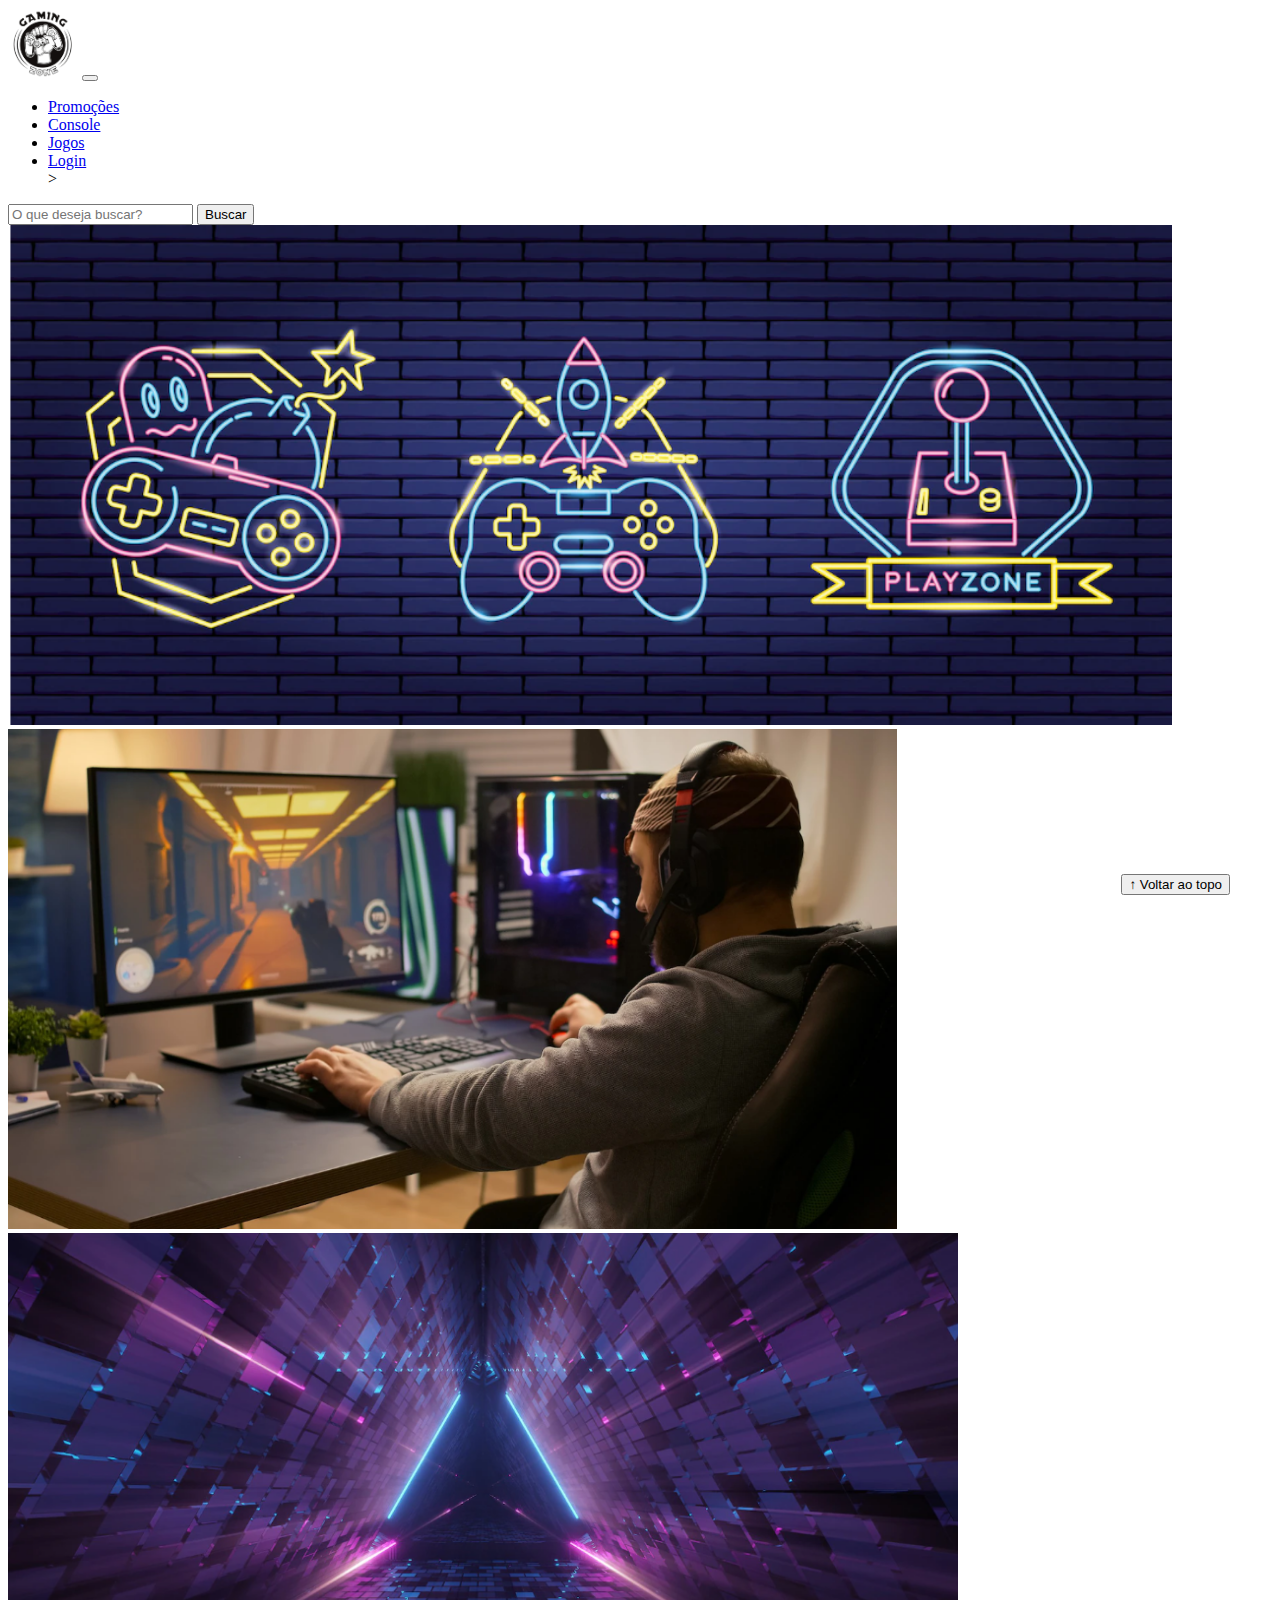
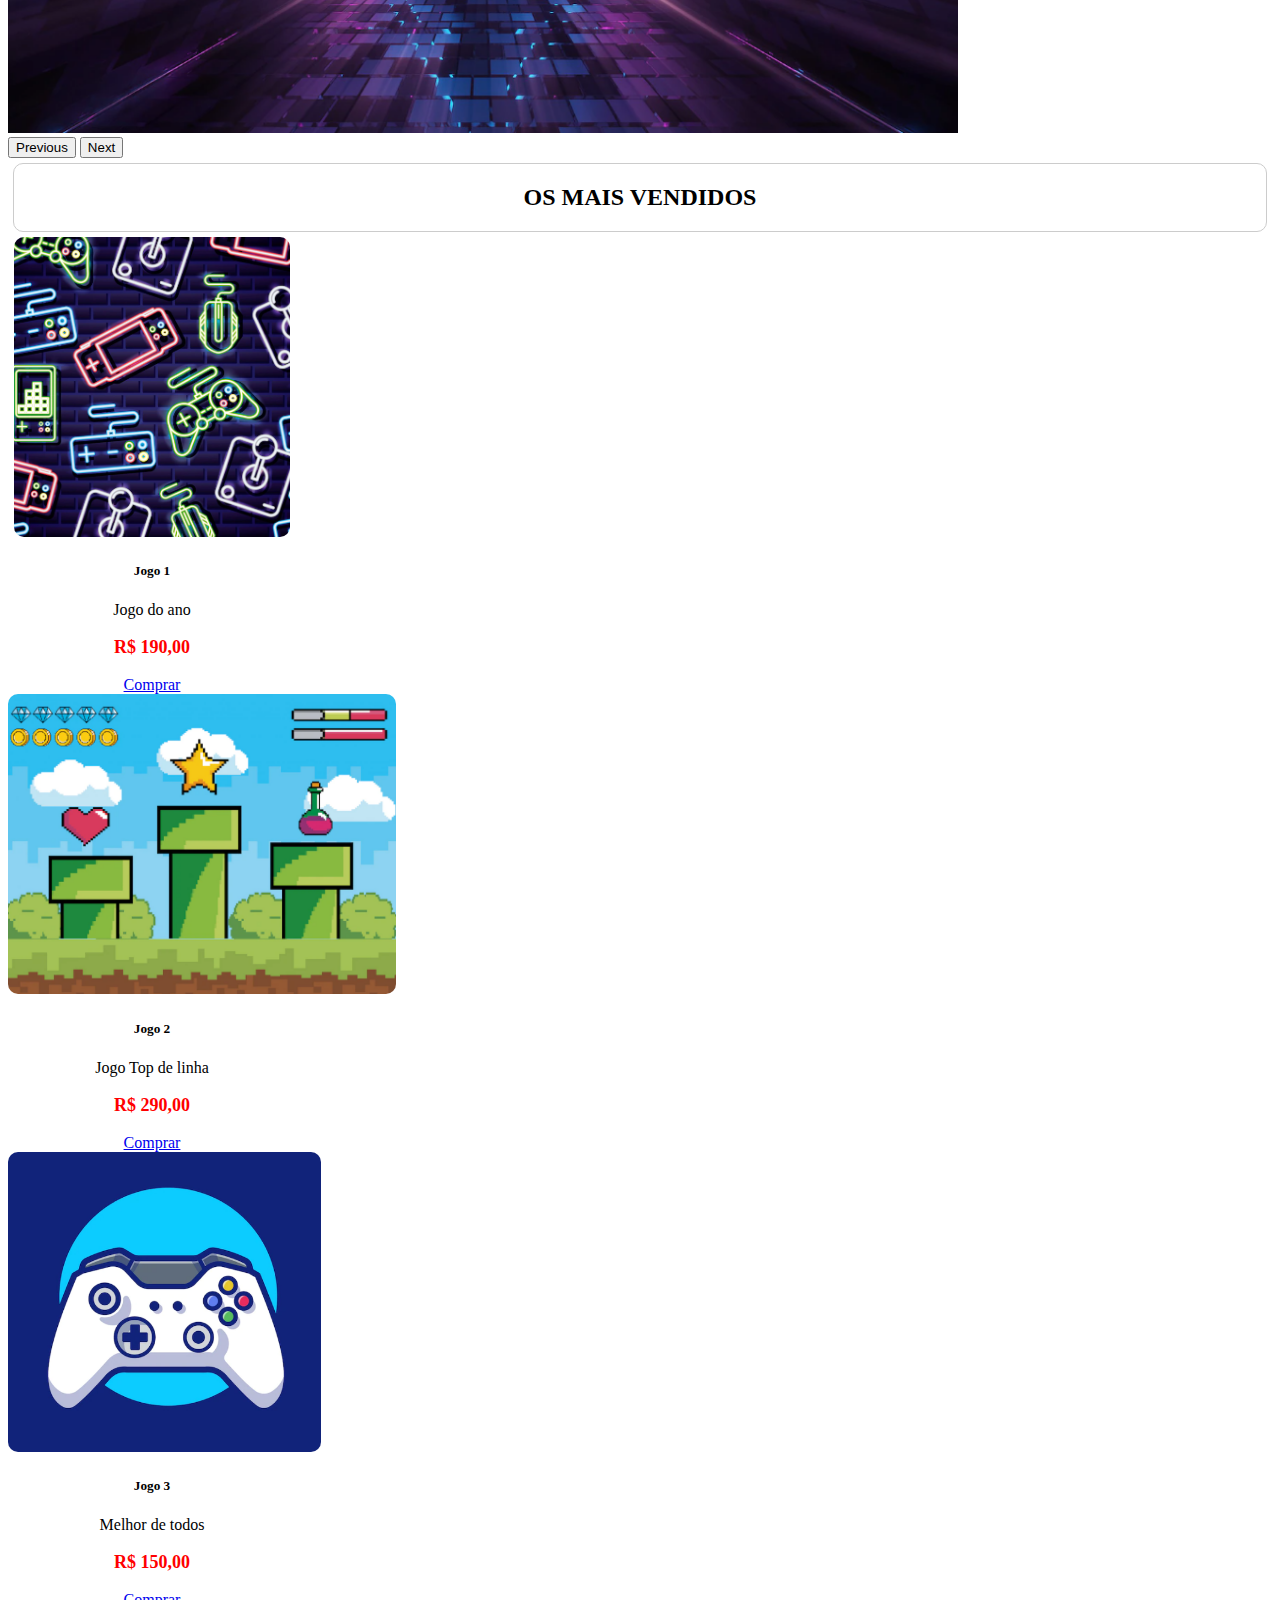
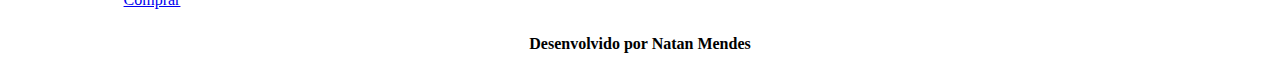
<file: index.html>
<!DOCTYPE html>
<html lang="pt-br">

<head>
  <meta charset="UTF-8">
  <meta http-equiv="X-UA-Compatible" content="IE=edge">
  <meta name="viewport" content="width=device-width, initial-scale=1.0">
  <title>LH Games</title>

  <link href="https://cdn.jsdelivr.net/npm/bootstrap@5.2.2/dist/css/bootstrap.min.css" rel="stylesheet"
    integrity="sha384-Zenh87qX5JnK2Jl0vWa8Ck2rdkQ2Bzep5IDxbcnCeuOxjzrPF/et3URy9Bv1WTRi" crossorigin="anonymous">

  <link rel="stylesheet" href="css/estilo.css">



</head>

<body>
  <header>
    <nav class="navbar navbar-expand-lg bg-body-tertiary">
      <div class="container-fluid">
        <a class="navbar-brand" href="index.html"><img src="img/logo.png" alt=""></a>
        <button class="navbar-toggler" type="button" data-bs-toggle="collapse" data-bs-target="#navbarSupportedContent"
          aria-controls="navbarSupportedContent" aria-expanded="false" aria-label="Toggle navigation">
          <span class="navbar-toggler-icon"></span>
        </button>
        <div class="collapse navbar-collapse" id="navbarSupportedContent">
          <ul class="navbar-nav me-auto mb-2 mb-lg-0">
            <li class="nav-item">
              <a class="nav-link active" aria-current="page" href="#">Promoções</a>
            </li>
            <li class="nav-item">
              <a class="nav-link" href="#">Console</a>
            </li>
            <li class="nav-item">
              <a class="nav-link" href="#">Jogos</a>
            </li>
            <li class="nav-item">
              <a class="nav-link" href="login.html">Login</a>
            </li>>
          </ul>
          <form class="d-flex" role="search">
            <input class="form-control me-2" type="search" placeholder="O que deseja buscar?" aria-label="Search">
            <button class="btn btn-outline-success" type="submit">Buscar</button>
          </form>
        </div>
      </div>
    </nav>
  </header>

  <main>



    <section id="section-banners" class="container-fluid">

      <div id="carouselExample" class="carousel slide">
        <div class="carousel-inner">
          <div class="carousel-item active">
            <img src="img/banner1.PNG" class="d-block w-100" alt="Venha comprar na nossa loja!">
          </div>
          <div class="carousel-item">
            <img src="img/banner2.PNG" class="d-block w-100" alt="Promoção de produtos">
          </div>
          <div class="carousel-item">
            <img src="img/banner3.PNG" class="d-block w-100" alt="Várias novidades de produtos">
          </div>
        </div>
        <button class="carousel-control-prev" type="button" data-bs-target="#carouselExample" data-bs-slide="prev">
          <span class="carousel-control-prev-icon" aria-hidden="true"></span>
          <span class="visually-hidden">Previous</span>
        </button>
        <button class="carousel-control-next" type="button" data-bs-target="#carouselExample" data-bs-slide="next">
          <span class="carousel-control-next-icon" aria-hidden="true"></span>
          <span class="visually-hidden">Next</span>
        </button>
      </div>

    </section>
    <section id="section-vendidos" class="container-fluid">

      <h2>OS MAIS VENDIDOS</h2>
      <div class="card-group">
        <div class="card" style="width: 18rem;">
          <img src="img/jogo1.PNG" class="card-img-top" alt="Jogo de Aventura">
          <div class="card-body">
            <h5 class="card-title">Jogo 1</h5>
            <p class="card-text">Jogo do ano</p>
            <p class="preco">R$ 190,00</p>
            <a href="#" class="btn btn-primary">Comprar</a>
          </div>
        </div>
        <div class="card" style="width: 18rem;">
          <img src="img/jogo2.PNG" class="card-img-top" alt="Jogo de Corrida">
          <div class="card-body">
            <h5 class="card-title">Jogo 2</h5>
            <p class="card-text">Jogo Top de linha</p>
            <p class="preco">R$ 290,00</p>
            <a href="#" class="btn btn-primary">Comprar</a>
          </div>
        </div>
        <div class="card" style="width: 18rem;">
          <img src="img/jogo3.PNG" class="card-img-top" alt="Melhor de todos">
          <div class="card-body">
            <h5 class="card-title">Jogo 3</h5>
            <p class="card-text">Melhor de todos</p>
            <p class="preco">R$ 150,00</p>
            <a href="#" class="btn btn-primary">Comprar</a>
          </div>
        </div>
      </div>
    </section>


  </main>

  <footer>
    <p>Desenvolvido por Natan Mendes</p>
  </footer>

  <button id="voltar-topo" type="button" class="btn btn-outline-primary" onclick="topo()">&uarr; Voltar ao topo</button>

  <script src="js/script.js"></script>
  <script src="https://cdn.jsdelivr.net/npm/bootstrap@5.2.2/dist/js/bootstrap.bundle.min.js"
    integrity="sha384-OERcA2EqjJCMA+/3y+gxIOqMEjwtxJY7qPCqsdltbNJuaOe923+mo//f6V8Qbsw3"
    crossorigin="anonymous"></script>

</body>

</html>
</file>
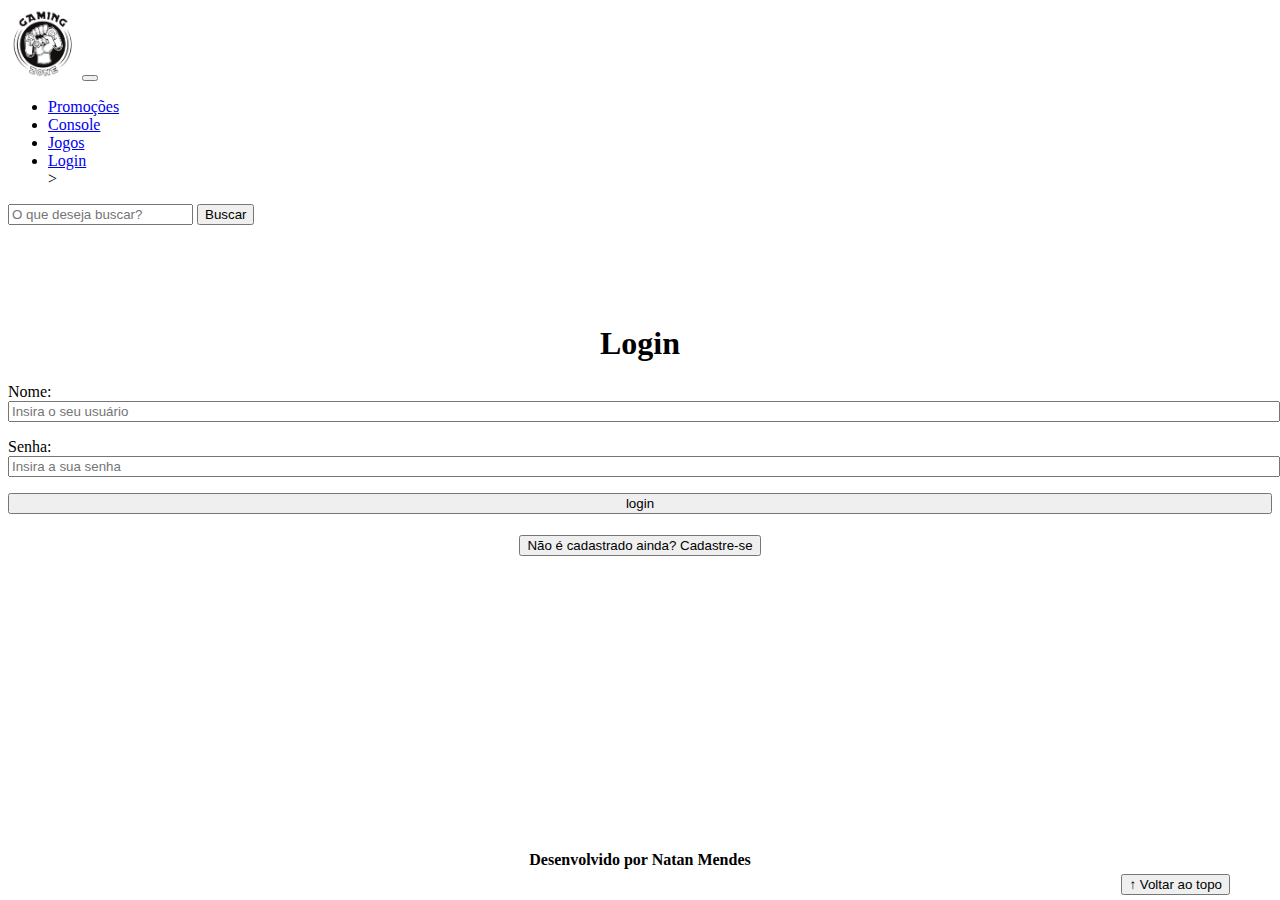
<file: login.html>
<!DOCTYPE html>
<html lang="pt-br">

<head>
    <meta charset="UTF-8">
    <meta http-equiv="X-UA-Compatible" content="IE=edge">
    <meta name="viewport" content="width=device-width, initial-scale=1.0">
    <title>LH Games - login</title>
    <link href="https://cdn.jsdelivr.net/npm/bootstrap@5.2.2/dist/css/bootstrap.min.css" rel="stylesheet"
        integrity="sha384-Zenh87qX5JnK2Jl0vWa8Ck2rdkQ2Bzep5IDxbcnCeuOxjzrPF/et3URy9Bv1WTRi" crossorigin="anonymous">
    <link rel="stylesheet" href="css/estilo.css">
</head>

<body>
    <header>
        <nav class="navbar navbar-expand-lg bg-body-tertiary">
            <div class="container-fluid">
                <a class="navbar-brand" href="index.html"><img src="img/logo.png" alt=""></a>
                <button class="navbar-toggler" type="button" data-bs-toggle="collapse"
                    data-bs-target="#navbarSupportedContent" aria-controls="navbarSupportedContent"
                    aria-expanded="false" aria-label="Toggle navigation">
                    <span class="navbar-toggler-icon"></span>
                </button>
                <div class="collapse navbar-collapse" id="navbarSupportedContent">
                    <ul class="navbar-nav me-auto mb-2 mb-lg-0">
                        <li class="nav-item">
                            <a class="nav-link active" aria-current="page" href="#">Promoções</a>
                        </li>
                        <li class="nav-item">
                            <a class="nav-link" href="#">Console</a>
                        </li>
                        <li class="nav-item">
                            <a class="nav-link" href="#">Jogos</a>
                        </li>
                        <li class="nav-item">
                            <a class="nav-link" href="login.html">Login</a>
                        </li>>
                    </ul>
                    <form class="d-flex" role="search">
                        <input class="form-control me-2" type="search" placeholder="O que deseja buscar?"
                            aria-label="Search">
                        <button class="btn btn-outline-success" type="submit">Buscar</button>
                    </form>
                </div>
            </div>
        </nav>

    </header>

    <main>
        <section id="section-login">
            <h1>Login</h1>
            <div class="d-flex justify-content-center">
                <form method="post" action="" id="login">
                    <p>
                        <label for="usuario">Nome: </label>
                        <input id="usuario" name="usuario" required="required" type="text"
                            placeholder="Insira o seu usuário" class="form-control" />
                    </p>
                    <p>
                        <label for="senha">Senha: </label>
                        <input id="senha" name="senha" required="required" type="password"
                            placeholder="Insira a sua senha" class="form-control" />
                    </p>
                    <p>
                        <input type="button" value="login" class="btn btn-primary" id="bt-login" onclick="login()" />
                    </p>
                </form>
            </div>
        </section>

        <section id="section-cadastro">
            <div id="botao-cadastrar">
                <button type="button" class="btn btn-info">Não é cadastrado ainda? Cadastre-se</button>
            </div>
            <div id="form-cadastrar">

                <h1>Criar minha conta</h1>
                <p>Informe os seus dados abaixo para criar sua conta.</p>

                <div class="d-flex justify-content-center">
                    <form method="post" action="" id="login">
                        <p>
                            <label for="usuario">Usuário: </label>
                            <input id="usuario" name="usuario" required="required" type="text"
                                placeholder="ex. nome de usuário" class="form-control" />
                        </p>
                        <p>
                            <label for="email">E-mail: </label>
                            <input id="email" name="email" required="required" type="email"
                                placeholder="seu@email.com.br" class="form-control" />
                        </p>
                        <p>
                            <label for="senha">Senha: </label>
                            <input id="senha" name="senha" required="required" type="password"
                                placeholder="mínimo de 6 caracteres" class="form-control" />
                        </p>
                        <p>
                            <input type="button" value="Cadastrar" class="btn btn-primary" id="bt-cadastrar"
                                onclick="cadastro()" />
                        </p>
                    </form>
                </div>

            </div>
        </section>

    </main>



    <footer>
        <p>Desenvolvido por Natan Mendes</p>
    </footer>

    <button id="voltar-topo" type="button" class="btn btn-outline-primary" onclick="topo()">&uarr; Voltar ao
        topo</button>

    <script src="https://cdn.jsdelivr.net/npm/bootstrap@5.2.2/dist/js/bootstrap.bundle.min.js"
        integrity="sha384-OERcA2EqjJCMA+/3y+gxIOqMEjwtxJY7qPCqsdltbNJuaOe923+mo//f6V8Qbsw3"
        crossorigin="anonymous"></script>
    <script src="js/script.js"></script>

    <script src="https://code.jquery.com/jquery-3.6.1.js"
        integrity="sha256-3zlB5s2uwoUzrXK3BT7AX3FyvojsraNFxCc2vC/7pNI=" crossorigin="anonymous"></script>
    <script type="text/javascript" src="js/jquery-script.js"></script>

</body>

</html>
</file>
<file: css/estilo.css>
/*cabeçalho*/
header img {
    height: 70px;
    width: 70px;
}

/*Conteudo principal*/
main {
    min-height: 500px;

}

/*banner*/
#section-banners img {
    height: 500px;
}

/*Produtos vendidos*/
#section-vendidos {
    text-align: center;
}

#section-vendidos h2 {
    font-weight: bold;
    padding: 20px;
}

#section-vendidos img {
    height: 300px;
    border-radius: 10px;
}

#section-vendidos h2 {
    margin: 5px;
    border: 1px solid #ccc;
    border-radius: 10px;
}

#section-vendidos .preco {
    color: red;
    font-size: 18px;
    font-weight: bold;
}

/*Rodapé*/

footer {
    text-align: center;
}

footer p {
    font-weight: bold;
    padding: 10px;
}

/*Botão Voltar topo*/

#voltar-topo {
    position: fixed;
    bottom: 5px;
    right: 50px;

}

/* página de login  */
#section-login {
    margin-top: 100px;

}

#section-login h1 {
    text-align: center;
}

#section-login input {
    width: 100%;
}

/* Formulário de cadastro*/

#section-cadastro {
    padding: 5px;
    text-align: center;
    background-color: #fff;
}

#form-cadastrar {
    padding: 50px;
    display: none;
}
</file>
